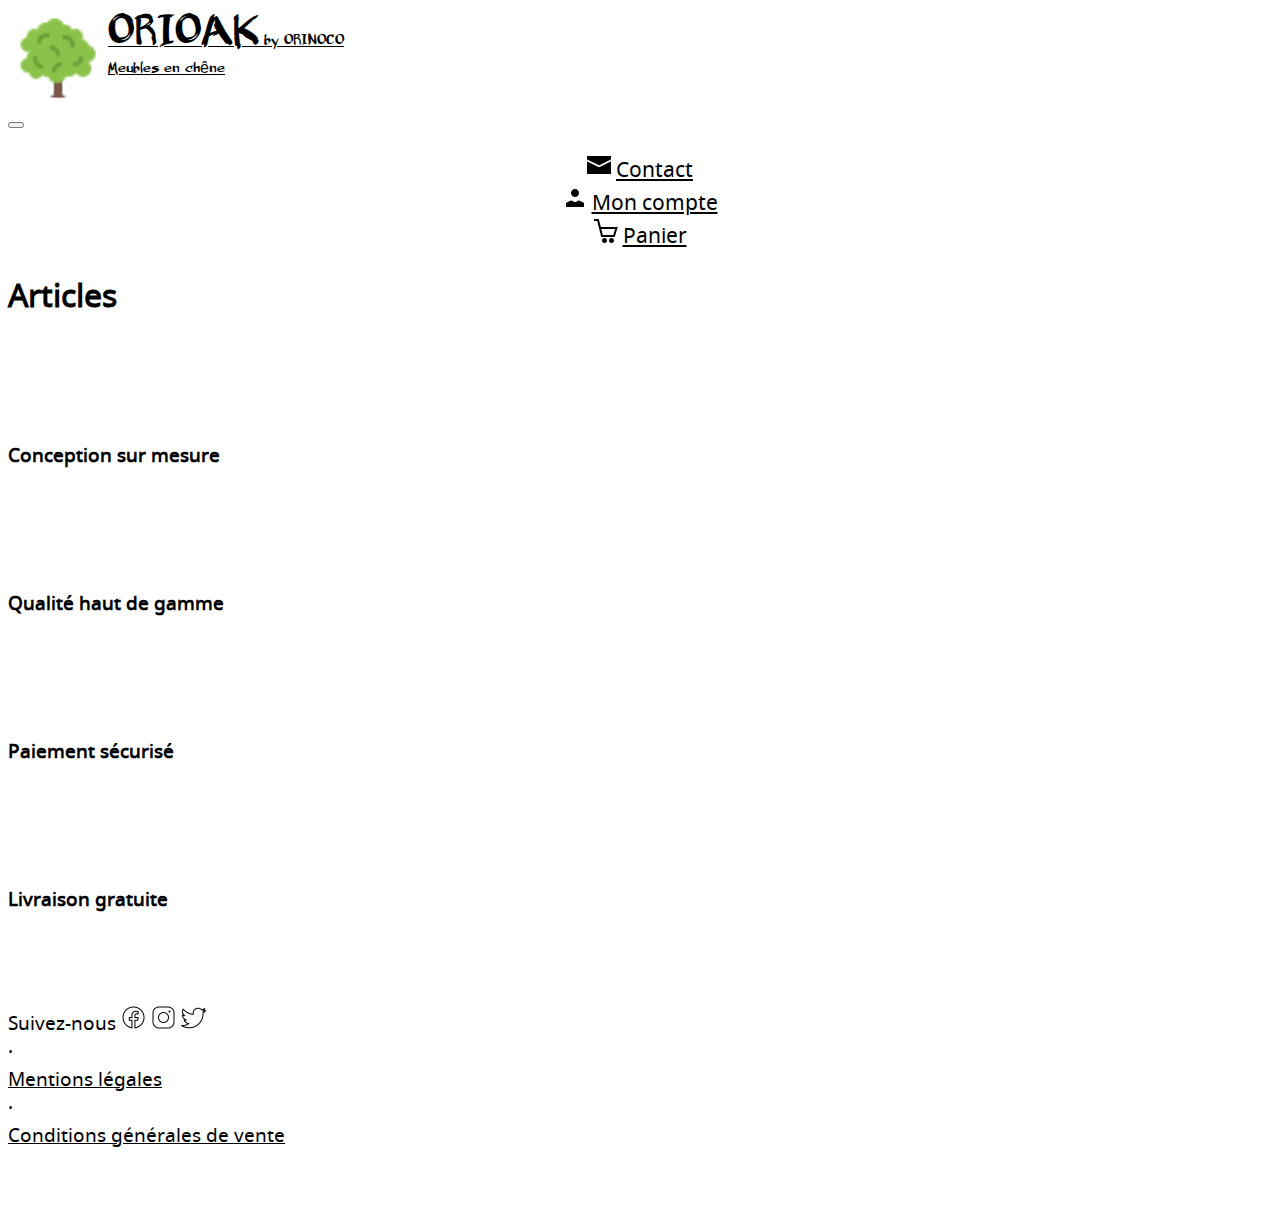
<file: index.html>
<!DOCTYPE html>
<html lang="fr">

<head>
    <meta charset="UTF-8">
    <meta name="viewport" content="width=device-width, initial-scale=1, shrink-to-fit=no">

    <link rel="icon" type="image/png" href="images/favicon.png" />

    <link rel="stylesheet" href="https://stackpath.bootstrapcdn.com/bootstrap/4.5.0/css/bootstrap.min.css"
        integrity="sha384-9aIt2nRpC12Uk9gS9baDl411NQApFmC26EwAOH8WgZl5MYYxFfc+NcPb1dKGj7Sk" crossorigin="anonymous">
    <link rel="stylesheet" href="css/style.css">

    <title>Orioak - Meubles en chêne</title>
</head>

<body>
    <!--Header-->
    <div class="bg-light">
        <div class="container">
            <div class="row">
                <nav id="navbarSupportedContent" class="col navbar navbar-expand-lg navbar-light">
                    <a class="navbar-brand" href="index.html">
                        <img class="logo" src="images/logo_orioak.png" width="100" height="100" alt="Site Logo">
                        <div><span class="name">ORIOAK</span> by ORINOCO<br>Meubles en chêne</div>
                    </a>
                    <button class="navbar-toggler pull-right" type="button" data-toggle="collapse"
                        data-target="#navbarContent" aria-controls="navbarSupportedContent" aria-expanded="false"
                        aria-label="Toggle navigation">
                        <span class="navbar-toggler-icon"></span>
                    </button>
                    <div id="navbarContent" class="collapse navbar-collapse justify-content-end">
                        <ul class="navbar-nav">
                            <li class="nav-item">
                                <img src="images/email.png" alt="Contact">
                                <a class="nav-link" href="mailto:emilie.bojkovic@outlook.com">Contact</a>
                            </li>
                            <li class="nav-item">
                                <img src="images/mon_compte.png" alt="Mon compte">
                                <a class="nav-link" href="">Mon compte</a>
                            </li>
                            <li class="nav-item">
                                <img src="images/panier.png" alt="Panier">
                                <a class="nav-link" href="pages/panier.html">Panier</a>
                            </li>
                        </ul>
                    </div>
                </nav>
            </div>
        </div>
    </div>
    <!--Header end-->

    <!--Presentation page-->
    <div class="bg-secondary">
        <div class="container d-flex title-page">
            <div class="row text-light align-self-center">
                <div class="col-12">
                    <h1>Articles</h1>
                </div>
            </div>
        </div>
    </div>
    <!--Presentation page end-->

    <!--Cards-->
    <div class="container">
        <div class="row product-list">
            
        </div>
    </div>

    <!--Customer information-->
    <div class="bg-secondary">
        <div class="container">
            <div class="row text-center text-light">
                <div class="col-6 col-md-6 col-lg-3 information">
                    <img src="images/conception.png" width="30" height="30" alt="Conception Logo">
                    <h4>Conception sur mesure</h4>
                </div>
                <div class="col-6 col-md-6 col-lg-3 information">
                    <img src="images/quality.png" width="30" height="30" alt="Quality Logo">
                    <h4>Qualité haut de gamme</h4>
                </div>
                <div class="col-6 col-md-6 col-lg-3 information ">
                    <img src="images/payment.png" width="30" height="30" alt="Payment Logo">
                    <h4>Paiement sécurisé</h4>
                </div>
                <div class="col-6 col-md-6 col-lg-3 information">
                    <img src="images/delivery.png" width="30" height="30" alt="Delivery Logo">
                    <h4>Livraison gratuite</h4>
                </div>
            </div>
        </div>
    </div>
    <!--Customer information end-->

    <!--Footer-->
    <div class="bg-light footer">
        <div class="container">
            <div class="row">
                <div class="col">
                    <ul class="text-center">
                        <li class="list-inline-item footer-item">Suivez-nous
                            <a href="https://www.facebook.com/" target="_blank"><img src="images/facebook.png"
                                    width="25" height="25" alt="Facebook link"></a>
                            <a href="https://www.instagram.com/" target="_blank"><img src="images/instagram.png"
                                    width="25" height="25" alt="Instagram link"></a>
                            <a href="https://twitter.com/" target="_blank"><img src="images/twitter.png" width="25"
                                    height="25" alt="Twitter link"></a>
                        </li>
                        <li class="d-none d-sm-inline list-inline-item">&middot;</li>
                        <li class="list-inline-item footer-item"><a
                                href="https://www.service-public.fr/professionnels-entreprises/vosdroits/F31228"
                                target="_blank">Mentions légales</a></li>
                        <li class="d-none d-md-inline list-inline-item ">&middot;</li>
                        <li class="list-inline-item footer-item"><a
                                href="https://www.economie.gouv.fr/dgccrf/Publications/Vie-pratique/Fiches-pratiques/Conditions-generales-de-vente"
                                target="_blank">Conditions générales de vente</a></li>
                    </ul>
                </div>
            </div>
        </div>
    </div>
    <!--Footer end-->

    <script src="js/main.js"></script>
    <script src="js/index.js"></script>
    
    <script src="https://code.jquery.com/jquery-3.4.1.slim.min.js"
        integrity="sha384-J6qa4849blE2+poT4WnyKhv5vZF5SrPo0iEjwBvKU7imGFAV0wwj1yYfoRSJoZ+n"
        crossorigin="anonymous"></script>
    <script src="https://cdn.jsdelivr.net/npm/popper.js@1.16.0/dist/umd/popper.min.js"
        integrity="sha384-Q6E9RHvbIyZFJoft+2mJbHaEWldlvI9IOYy5n3zV9zzTtmI3UksdQRVvoxMfooAo"
        crossorigin="anonymous"></script>
    <script src="https://stackpath.bootstrapcdn.com/bootstrap/4.5.0/js/bootstrap.min.js"
        integrity="sha384-OgVRvuATP1z7JjHLkuOU7Xw704+h835Lr+6QL9UvYjZE3Ipu6Tp75j7Bh/kR0JKI"
        crossorigin="anonymous"></script>
</body>

</html>
</file>
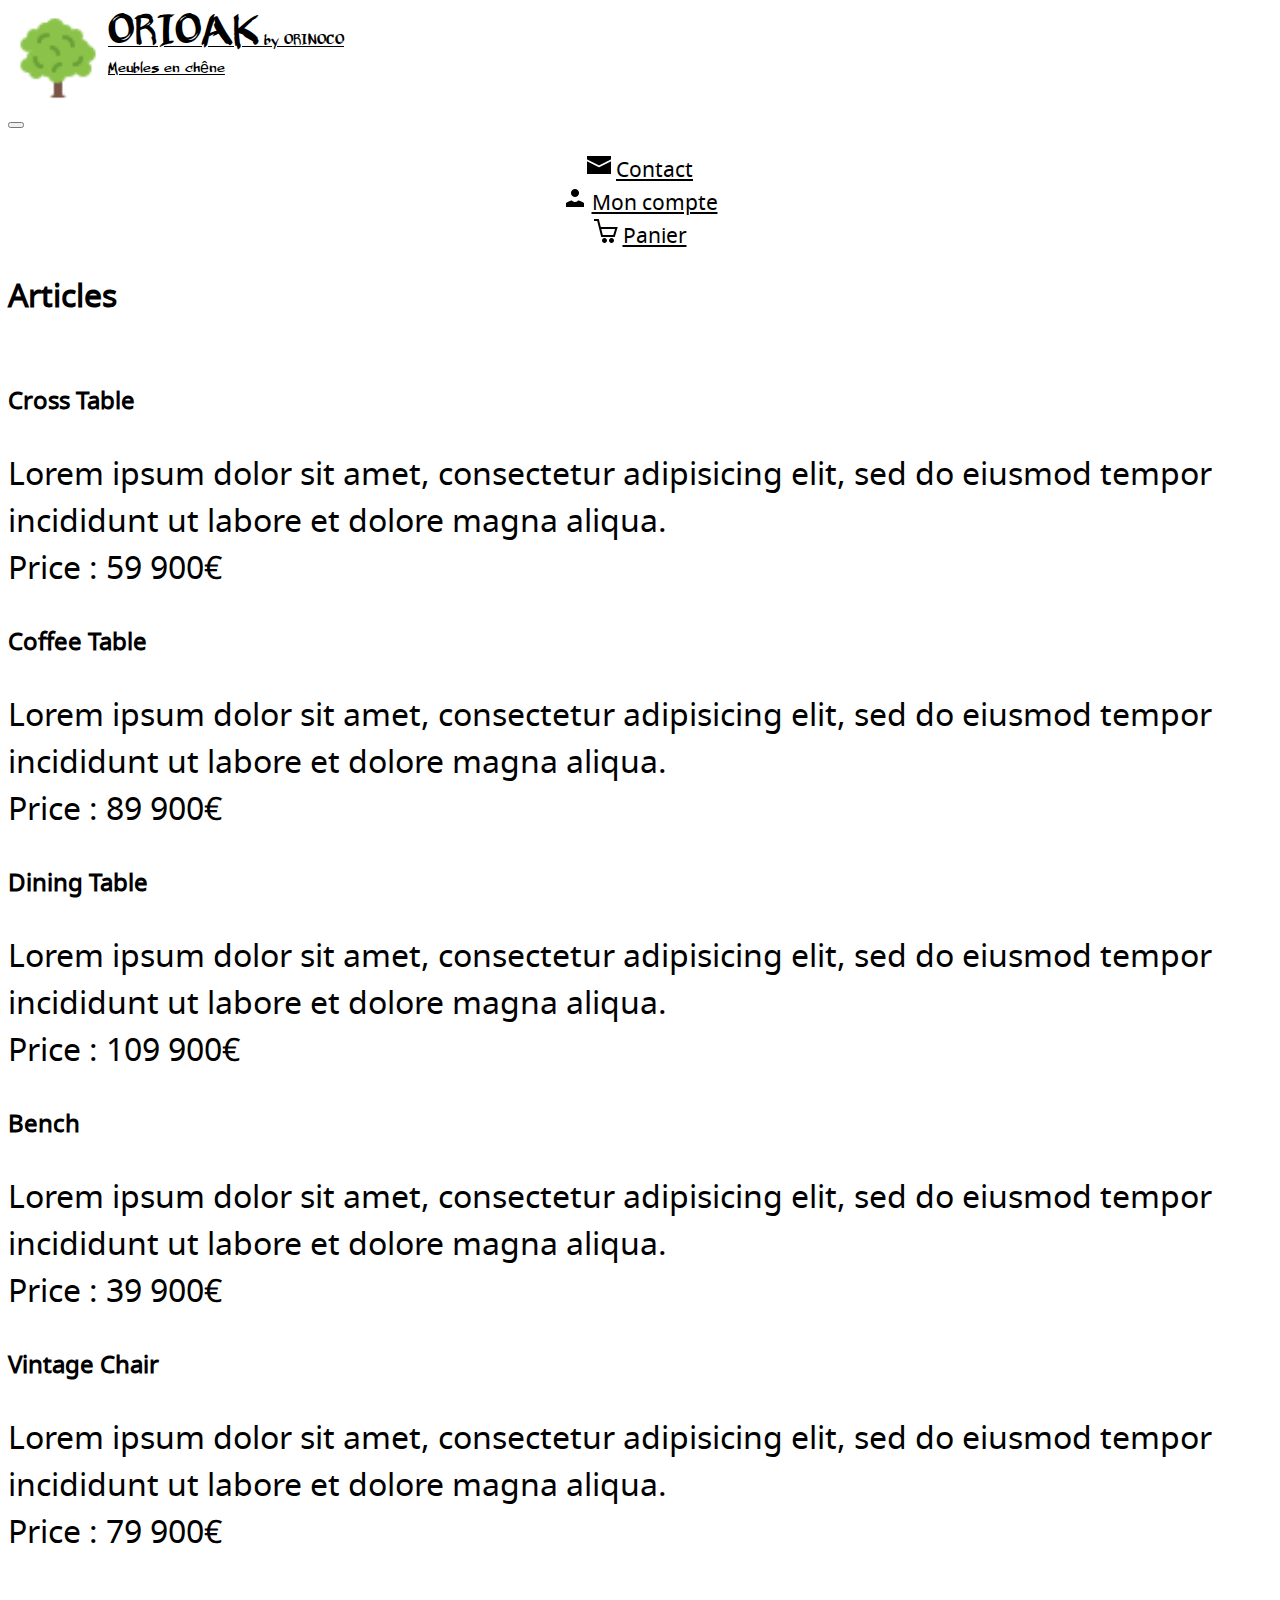
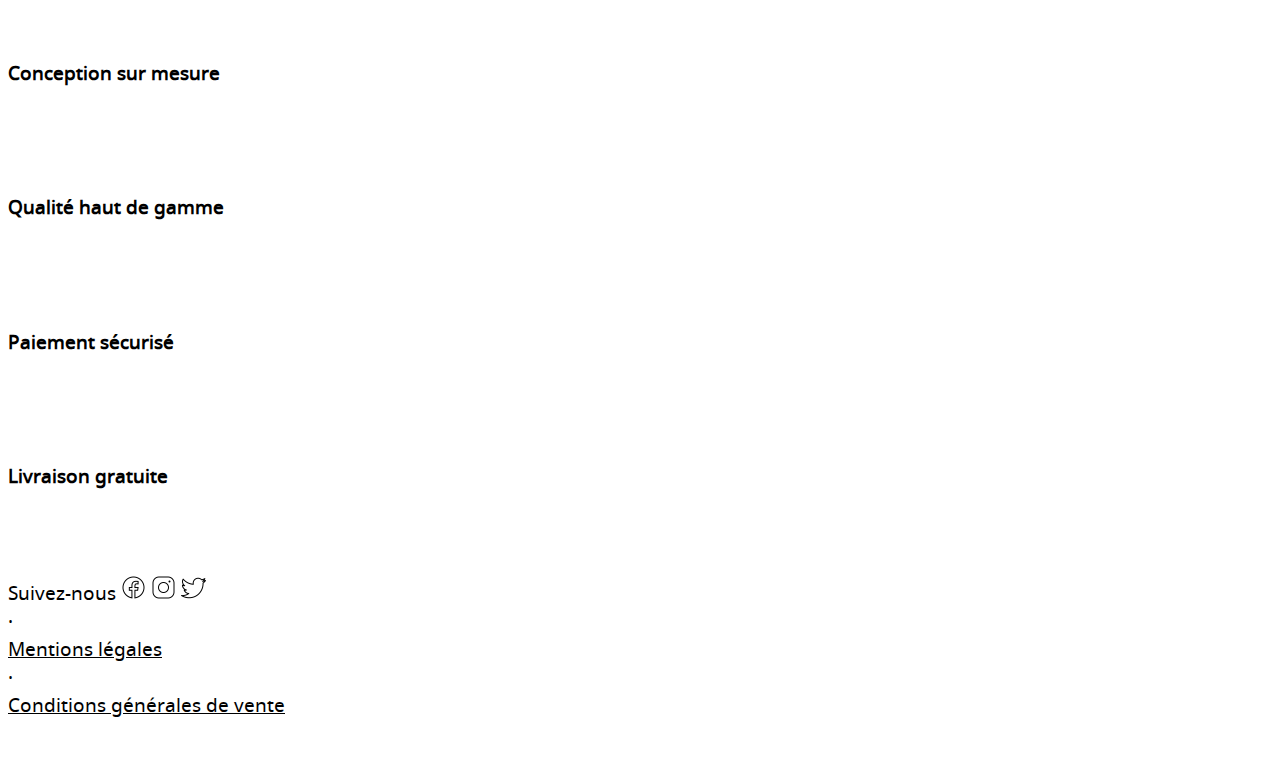
<file: html/index.html>
<!DOCTYPE html>
<html lang="fr">

<head>
    <meta charset="UTF-8">
    <meta name="viewport" content="width=device-width, initial-scale=1, shrink-to-fit=no">

    <link rel="stylesheet" href="https://stackpath.bootstrapcdn.com/bootstrap/4.5.0/css/bootstrap.min.css"
        integrity="sha384-9aIt2nRpC12Uk9gS9baDl411NQApFmC26EwAOH8WgZl5MYYxFfc+NcPb1dKGj7Sk" crossorigin="anonymous">
    <link rel="stylesheet" href="../css/style.css">

    <title>Orioak - Meubles en chêne</title>
</head>

<body>
    <!--Header-->
    <div class="bg-light">
        <div class="container">
            <div class="row">
                <nav class="col navbar navbar-expand-lg navbar-light">
                    <a class="navbar-brand" href="../html/index.html">
                        <img class="logo" src="../images/logo_orioak.png" width="100" height="100" alt="Site Logo">
                        <div><span class="name">ORIOAK</span> by ORINOCO<br>Meubles en chêne</div>
                    </a>
                    <button class="navbar-toggler pull-right" type="button" data-toggle="collapse" data-target="#navbarContent"
                        aria-controls="navbarSupportedContent" aria-expanded="false" aria-label="Toggle navigation">
                        <span class="navbar-toggler-icon"></span>
                    </button>
                    <div id="navbarContent" class="collapse navbar-collapse justify-content-end">
                        <ul class="navbar-nav">
                            <li class="nav-item">
                                <img src="../images/email.png" alt="Contact">
                                <a class="nav-link" href="">Contact</a>
                            </li>
                            <li class="nav-item">
                                <img src="../images/mon_compte.png" alt="Mon compte">
                                <a class="nav-link" href="">Mon compte</a>
                            </li>
                            <li class="nav-item">
                                <img src="../images/panier.png" alt="Panier">
                                <a class="nav-link" href="../html/panier.html">Panier</a>
                            </li>
                        </ul>
                    </div>
                </nav>
            </div>
        </div>
    </div>
    <!--Header end-->

    <div class="bg-secondary">
        <div class="container d-flex title-page">
            <div class="row text-light align-self-center">
                <div class="col-12">
                    <h1>Articles</h1>
                </div>
            </div>
        </div>
    </div>

    <!--Cards-->
    <div class="container">
        <div class="row"> 
            <div class="offset-lg-2 col-md-6 col-lg-4 margin top">
                <div class="card">
                    <a href="../html/produit.html"><div class="picture1"></div></a>
                    <div class="card-body text-center">
                        <h2 class="card-title">Cross Table</h2>
                        <p class="card-text">Lorem ipsum dolor sit amet, consectetur adipisicing elit, sed do eiusmod
                            tempor incididunt ut labore et dolore magna aliqua.<br><span class="font-weight-bold">Price
                                : 59 900€</span></p>
                    </div>
                </div>
            </div>
            <div class="col-md-6 col-lg-4 margin top">
                <div class="card">
                    <div class="picture2"></div>
                    <div class="card-body text-center">
                        <h2 class="card-title">Coffee Table</h2>
                        <p class="card-text">Lorem ipsum dolor sit amet, consectetur adipisicing elit, sed do eiusmod
                            tempor incididunt ut labore et dolore magna aliqua.<br><span class="font-weight-bold">Price
                                : 89 900€</span></p>
                    </div>
                </div>
            </div>          
        </div>
        
        <div class="row">
            <div class="offset-md-3 offset-lg-0 col-lg-4 col-md-6 margin">
                <div class="card">
                    <div class="picture3"></div>
                    <div class="card-body text-center">
                        <h2 class="card-title">Dining Table</h2>
                        <p class="card-text">Lorem ipsum dolor sit amet, consectetur adipisicing elit, sed do eiusmod
                            tempor incididunt ut labore et dolore magna aliqua.<br><span class="font-weight-bold">Price
                                : 109 900€</span></p>
                    </div>
                </div>
            </div>
            <div class="col-md-6 col-lg-4 margin">
                <div class="card">
                    <div class="picture4"></div>
                    <div class="card-body text-center">
                        <h2 class="card-title">Bench</h2>
                        <p class="card-text">Lorem ipsum dolor sit amet, consectetur adipisicing elit, sed do eiusmod
                            tempor incididunt ut labore et dolore magna aliqua.<br><span class="font-weight-bold">Price
                                : 39 900€</span></p>
                    </div>
                </div>
            </div>
            <div class="col-md-6 col-lg-4 margin">
                <div class="card">
                    <div class="picture5"></div>
                    <div class="card-body text-center">
                        <h2 class="card-title">Vintage Chair</h2>
                        <p class="card-text">Lorem ipsum dolor sit amet, consectetur adipisicing elit, sed do eiusmod
                            tempor incididunt ut labore et dolore magna aliqua.<br><span class="font-weight-bold">Price
                                : 79 900€</span></p>
                    </div>
                </div>
            </div>
        </div>
    </div>
    <!--Cards end-->

    <!--Customer information-->
    <div class="bg-secondary">
        <div class="container">
            <div class="row text-center text-light">
                <div class="col-6 col-md-6 col-lg-3 information">
                    <img src="../images/conception.png" width="30" height="30" alt="Conception Logo">
                    <h3>Conception sur mesure</h3>
                </div>
                <div class="col-6 col-md-6 col-lg-3 information">
                    <img src="../images/quality.png" width="30" height="30" alt="Quality Logo">
                    <h3>Qualité haut de gamme</h3>
                </div>
                <div class="col-6 col-md-6 col-lg-3 information ">
                    <img src="../images/payment.png" width="30" height="30" alt="Payment Logo">
                    <h3>Paiement sécurisé</h3>
                </div>
                <div class="col-6 col-md-6 col-lg-3 information">
                    <img src="../images/delivery.png" width="30" height="30" alt="Delivery Logo">
                    <h3>Livraison gratuite</h3>
                </div>
            </div>
        </div>
    </div>
    <!--Customer information end-->

    <!--Footer-->
    <div class="bg-light footer">
        <div class="container">
            <div class="row">
                <div class="col">
                    <ul class="text-center">
                        <li class="list-inline-item footer-item">Suivez-nous
                            <a href="https://www.facebook.com/" target="_blank"><img src="../images/facebook.png" width="25" height="25" 
                                    alt="Facebook link"></a>
                            <a href="https://www.instagram.com/" target="_blank"><img src="../images/instagram.png" width="25" height="25" 
                                    alt="Instagram link"></a>
                            <a href="https://twitter.com/" target="_blank"><img src="../images/twitter.png" width="25" height="25" 
                                    alt="Twitter link"></a>
                        </li>
                        <li class="d-none d-sm-inline list-inline-item">&middot;</li>
                        <li class="list-inline-item footer-item"><a
                                href="https://www.service-public.fr/professionnels-entreprises/vosdroits/F31228"
                                target="_blank">Mentions légales</a></li>
                        <li class="d-none d-md-inline list-inline-item ">&middot;</li>
                        <li class="list-inline-item footer-item"><a
                                href="https://www.economie.gouv.fr/dgccrf/Publications/Vie-pratique/Fiches-pratiques/Conditions-generales-de-vente"
                                target="_blank">Conditions générales de vente</a></li>
                    </ul>
                </div>
            </div>
        </div>
    </div>
    <!--Footer end-->

    <script src="../js/main.js"></script>
    <script src="https://code.jquery.com/jquery-3.4.1.slim.min.js"
        integrity="sha384-J6qa4849blE2+poT4WnyKhv5vZF5SrPo0iEjwBvKU7imGFAV0wwj1yYfoRSJoZ+n"
        crossorigin="anonymous"></script>
    <script src="https://cdn.jsdelivr.net/npm/popper.js@1.16.0/dist/umd/popper.min.js"
        integrity="sha384-Q6E9RHvbIyZFJoft+2mJbHaEWldlvI9IOYy5n3zV9zzTtmI3UksdQRVvoxMfooAo"
        crossorigin="anonymous"></script>
    <script src="https://stackpath.bootstrapcdn.com/bootstrap/4.5.0/js/bootstrap.min.js"
        integrity="sha384-OgVRvuATP1z7JjHLkuOU7Xw704+h835Lr+6QL9UvYjZE3Ipu6Tp75j7Bh/kR0JKI"
        crossorigin="anonymous"></script>
</body>

</html>
</file>
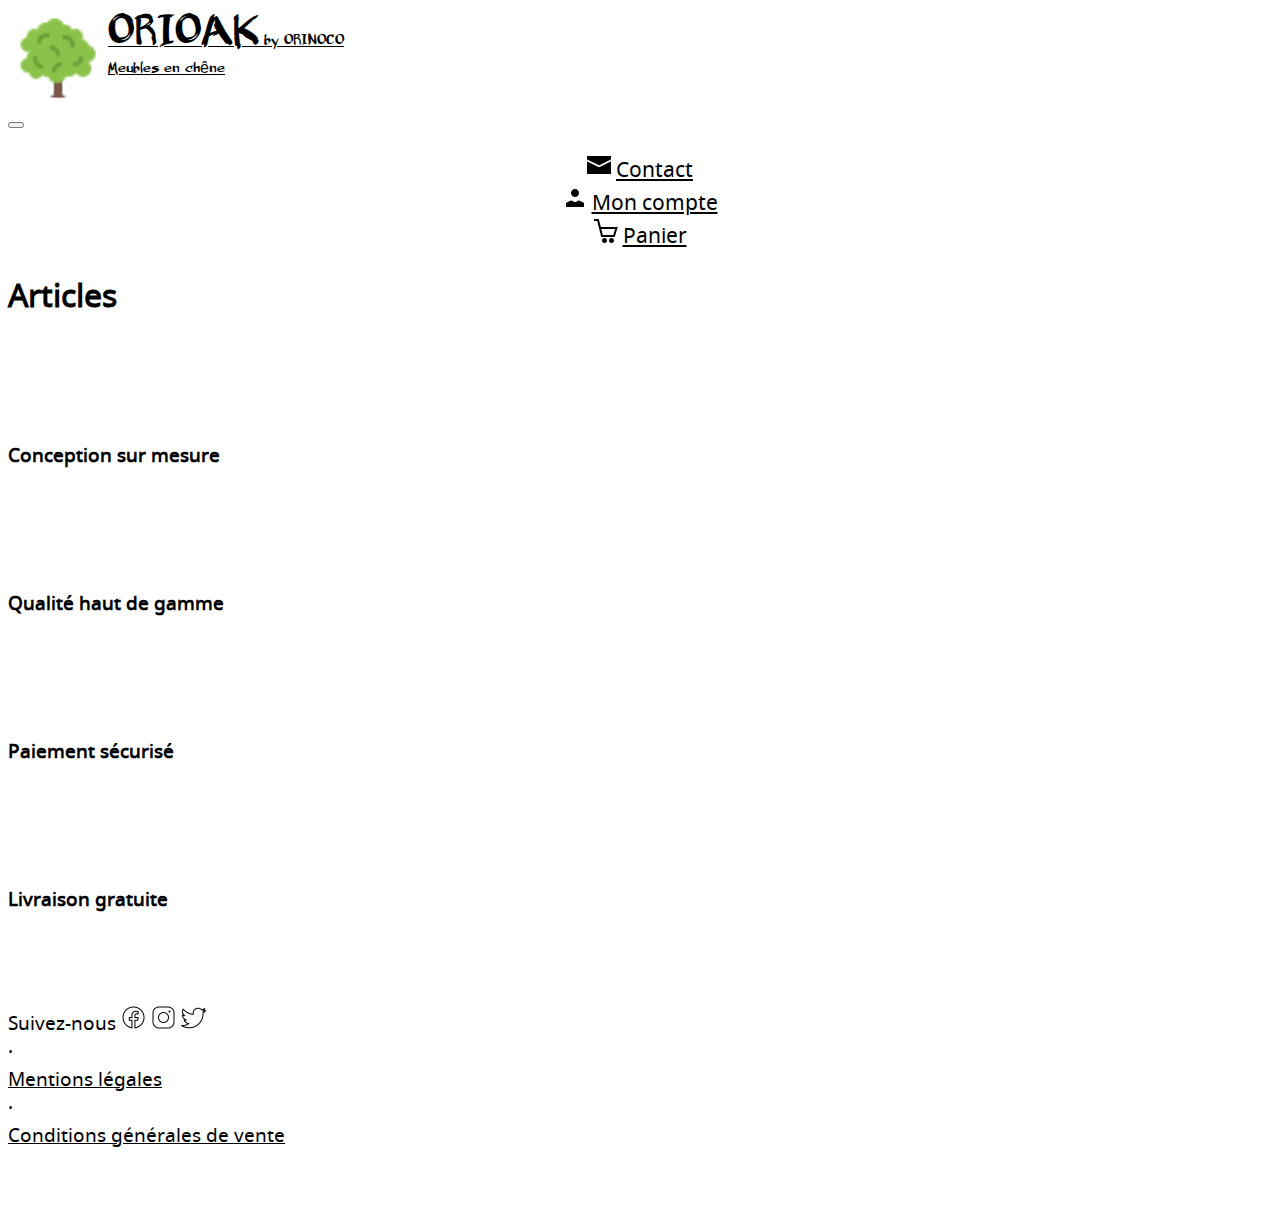
<file: pages/confirmation.html>
<!DOCTYPE html>
<html lang="fr">

<head>
    <meta charset="UTF-8">
    <meta name="viewport" content="width=device-width, initial-scale=1, shrink-to-fit=no">

    <link rel="icon" type="image/png" href="../images/favicon.png" />

    <link rel="stylesheet" href="https://stackpath.bootstrapcdn.com/bootstrap/4.5.0/css/bootstrap.min.css"
        integrity="sha384-9aIt2nRpC12Uk9gS9baDl411NQApFmC26EwAOH8WgZl5MYYxFfc+NcPb1dKGj7Sk" crossorigin="anonymous">
    <link rel="stylesheet" href="../css/style.css">

    <title>Orioak - Confirmation de commande</title>
</head>

<body>
    <!--Header-->
    <div class="bg-light">
        <div class="container">
            <div class="row">
                <nav id="navbarSupportedContent" class="col navbar navbar-expand-lg navbar-light">
                    <a class="navbar-brand" href="../index.html">
                        <img class="logo" src="../images/logo_orioak.png" width="100" height="100" alt="Site Logo">
                        <div><span class="name">ORIOAK</span> by ORINOCO<br>Meubles en chêne</div>
                    </a>
                    <button class="navbar-toggler pull-right" type="button" data-toggle="collapse"
                        data-target="#navbarContent" aria-controls="navbarSupportedContent" aria-expanded="false"
                        aria-label="Toggle navigation">
                        <span class="navbar-toggler-icon"></span>
                    </button>
                    <div id="navbarContent" class="collapse navbar-collapse justify-content-end">
                        <ul class="navbar-nav">
                            <li class="nav-item">
                                <img src="../images/email.png" alt="Contact">
                                <a class="nav-link" href="mailto:emilie.bojkovic@outlook.com">Contact</a>
                            </li>
                            <li class="nav-item">
                                <img src="../images/mon_compte.png" alt="Mon compte">
                                <a class="nav-link" href="">Mon compte</a>
                            </li>
                            <li class="nav-item active">
                                <img src="../images/panier.png" alt="Panier">
                                <a class="nav-link" href="panier.html">Panier</a>
                            </li>
                        </ul>
                    </div>
                </nav>
            </div>
        </div>
    </div>
    <!--Header end-->

    <!--Presentation page-->
    <div class="bg-secondary">
        <div class="container d-flex title-page">
            <div class="row text-light align-self-center">
                <div class="col-12">
                    <h1>Validation</h1>
                </div>
            </div>
        </div>
    </div>
    <!--Presentation page end-->

    <!--Confirmation board-->
    <div class="container">
        <div class="row order-info mt-4 mb-4">
            <img class="mr-4" src="../images/double_checked.png" width="50" height="50" alt="">
            <div class="order-text">Votre commande n° <span id="validation-number"></span> est confirmée.</div>
        </div>
        <div class="row order-info mt-4 mb-4">
            <div class="text-center">
                <p class="order-confirmation">Nous vous remercions pour votre achat, la livraison sera effectuée dans les meilleurs délais.</p>
            </div>
        </div>

        <div class="row mt-3 mb-3 mobile-display">
            <div class="offset-lg-1 col-lg-4 col-md-4 col-sm-12 col-12">
                <h2 class="recap-text">Récapitulatif</h2>
            </div>
            <div class="col-lg-2 col-md-4 col-sm-4 col-4 title-col">
                <p>Produit</p>
            </div>
            <div class="col-lg-2 col-md-2 col-sm-4 col-4 title-col">
                <p>Quantité</p>
            </div>
            <div class="col-lg-2 col-md-2 col-sm-4 col-4 title-col">
                <p>Montant</p>
            </div>
        </div>
        <div id="confirmation-recap"></div>
        <template id="recap">
            <div class="row mb-3 mobile-display">
                <div class="offset-lg-5 col-lg-2 offset-md-4 col-md-4 col-sm-4 col-4 product-col">
                    <p class="product-name confirmation-name"></p>
                </div>
                <div class="col-lg-2 col-md-2 col-sm-4 col-4 product-col">
                    <p class="product-name confirmation-quantity"></p>
                </div>
                <div class="col-lg-2 col-md-2 col-sm-4 col-4 product-col">
                    <p class="confirmation-total"></p>
                </div>
            </div>
        </template>
        
        <div class="row">
            <div class="offset-lg-6 col-lg-3 offset-md-6 col-md-3 col-sm-6 col-6 confirmation-total">
                <p>Total TTC payé</p>
            </div>
            <div class="col-lg-3 col-md-2 col-sm-6 col-6 confirmation-total">
                <p id="confirmation-final-total"></p>
            </div>
        </div>
    </div>

    <!--Customer information-->
    <div class="bg-secondary">
        <div class="container">
            <div class="row text-center text-light">
                <div class="col-6 col-md-6 col-lg-3 information">
                    <img src="../images/conception.png" width="30" height="30" alt="Conception Logo">
                    <h4>Conception sur mesure</h4>
                </div>
                <div class="col-6 col-md-6 col-lg-3 information">
                    <img src="../images/quality.png" width="30" height="30" alt="Quality Logo">
                    <h4>Qualité haut de gamme</h4>
                </div>
                <div class="col-6 col-md-6 col-lg-3 information ">
                    <img src="../images/payment.png" width="30" height="30" alt="Payment Logo">
                    <h4>Paiement sécurisé</h4>
                </div>
                <div class="col-6 col-md-6 col-lg-3 information">
                    <img src="../images/delivery.png" width="30" height="30" alt="Delivery Logo">
                    <h4>Livraison gratuite</h4>
                </div>
            </div>
        </div>
    </div>
    <!--Customer information end-->

    <!--Footer-->
    <div class="bg-light footer">
        <div class="container">
            <div class="row">
                <div class="col">
                    <ul class="text-center">
                        <li class="list-inline-item footer-item">Suivez-nous
                            <a href="https://www.facebook.com/" target="_blank"><img src="../images/facebook.png"
                                    width="25" height="25" alt="Facebook link"></a>
                            <a href="https://www.instagram.com/" target="_blank"><img src="../images/instagram.png"
                                    width="25" height="25" alt="Instagram link"></a>
                            <a href="https://twitter.com/" target="_blank"><img src="../images/twitter.png" width="25"
                                    height="25" alt="Twitter link"></a>
                        </li>
                        <li class="d-none d-sm-inline list-inline-item">&middot;</li>
                        <li class="list-inline-item footer-item"><a
                                href="https://www.service-public.fr/professionnels-entreprises/vosdroits/F31228"
                                target="_blank">Mentions légales</a></li>
                        <li class="d-none d-md-inline list-inline-item ">&middot;</li>
                        <li class="list-inline-item footer-item"><a
                                href="https://www.economie.gouv.fr/dgccrf/Publications/Vie-pratique/Fiches-pratiques/Conditions-generales-de-vente"
                                target="_blank">Conditions générales de vente</a></li>
                    </ul>
                </div>
            </div>
        </div>
    </div>
    <!--Footer end-->

    <script src="../js/confirmation.js"></script>
    <script src="https://code.jquery.com/jquery-3.4.1.slim.min.js"
        integrity="sha384-J6qa4849blE2+poT4WnyKhv5vZF5SrPo0iEjwBvKU7imGFAV0wwj1yYfoRSJoZ+n"
        crossorigin="anonymous"></script>
    <script src="https://cdn.jsdelivr.net/npm/popper.js@1.16.0/dist/umd/popper.min.js"
        integrity="sha384-Q6E9RHvbIyZFJoft+2mJbHaEWldlvI9IOYy5n3zV9zzTtmI3UksdQRVvoxMfooAo"
        crossorigin="anonymous"></script>
    <script src="https://stackpath.bootstrapcdn.com/bootstrap/4.5.0/js/bootstrap.min.js"
        integrity="sha384-OgVRvuATP1z7JjHLkuOU7Xw704+h835Lr+6QL9UvYjZE3Ipu6Tp75j7Bh/kR0JKI"
        crossorigin="anonymous"></script>
</body>

</html>
</file>
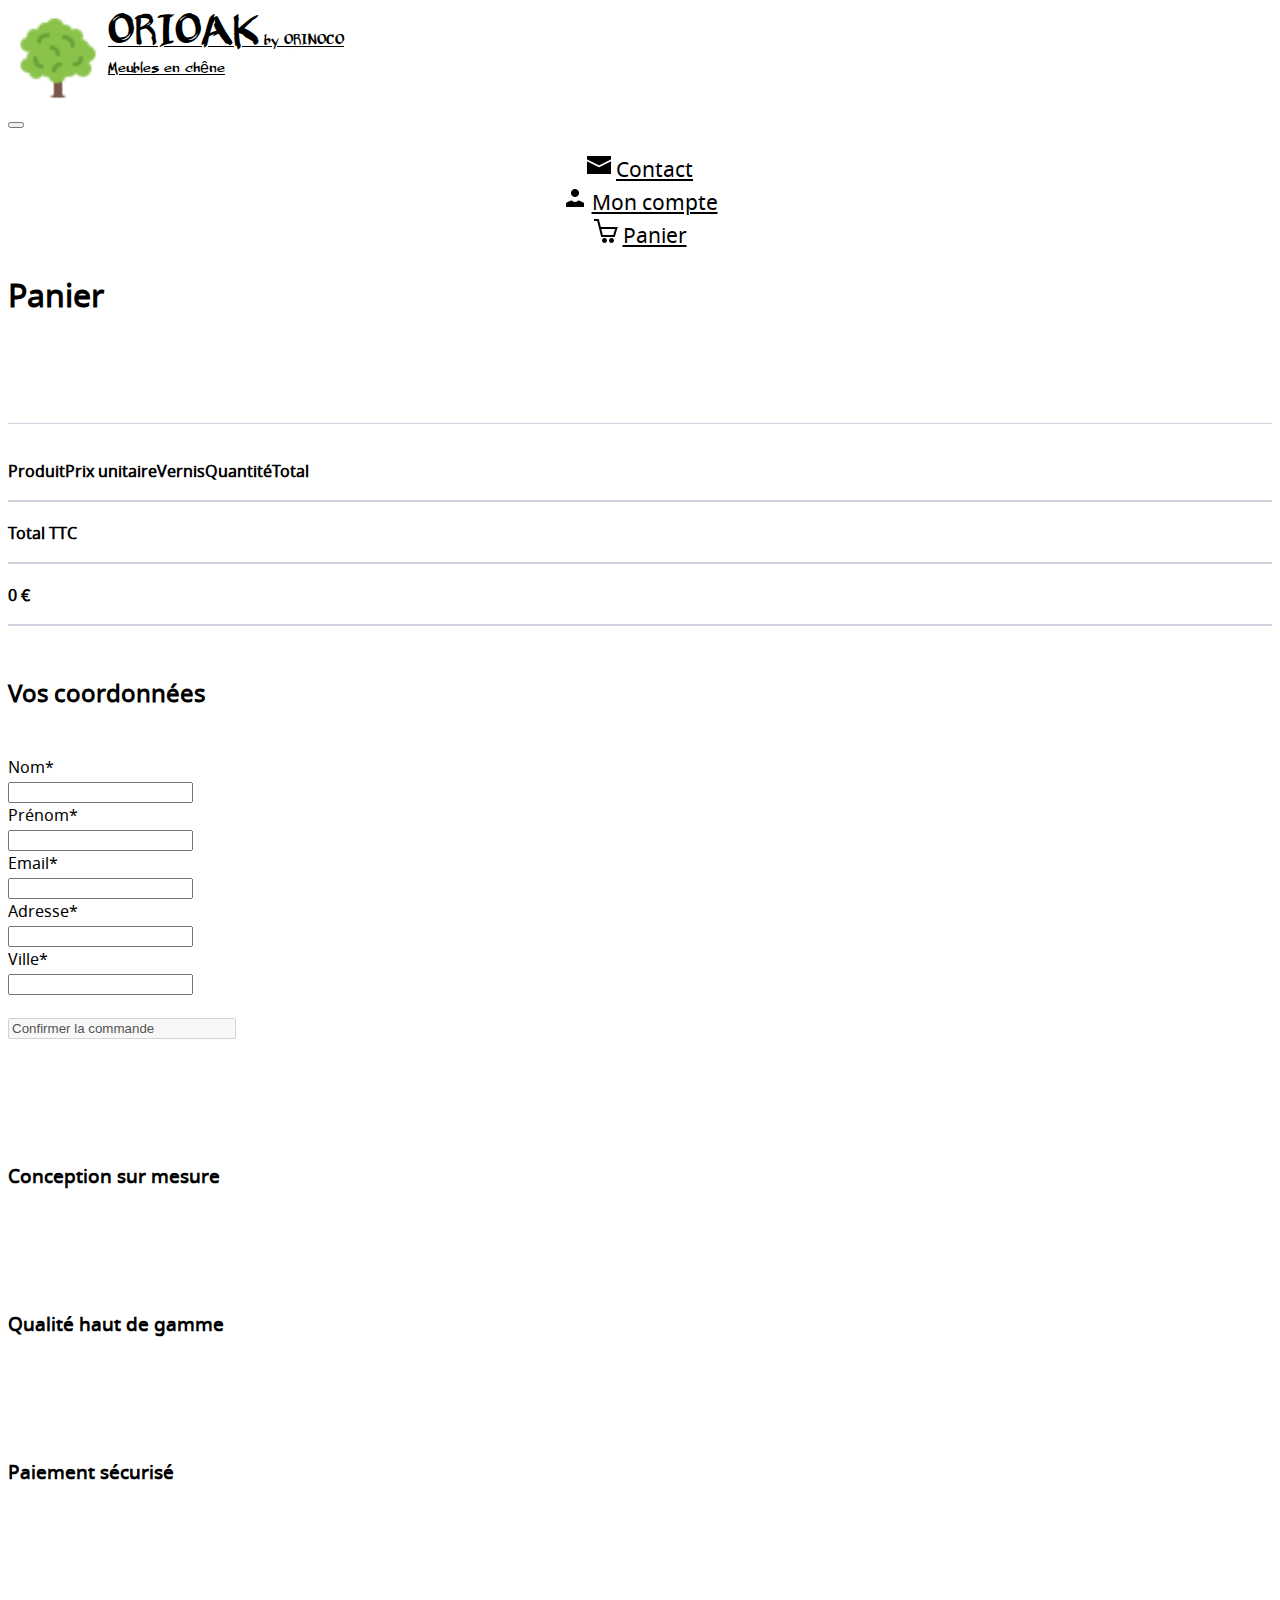
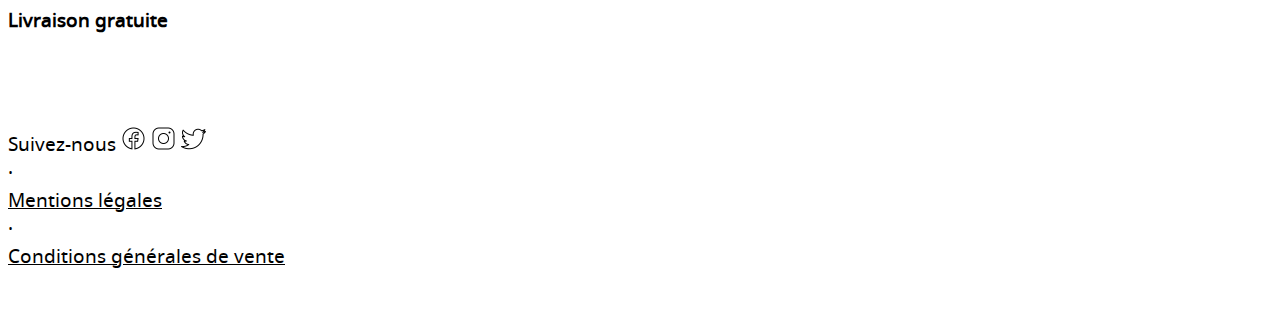
<file: pages/panier.html>
<!DOCTYPE html>
<html lang="fr">

<head>
    <meta charset="UTF-8">
    <meta name="viewport" content="width=device-width, initial-scale=1, shrink-to-fit=no">

    <link rel="icon" type="image/png" href="../images/favicon.png" />

    <link rel="stylesheet" href="https://stackpath.bootstrapcdn.com/bootstrap/4.5.0/css/bootstrap.min.css"
        integrity="sha384-9aIt2nRpC12Uk9gS9baDl411NQApFmC26EwAOH8WgZl5MYYxFfc+NcPb1dKGj7Sk" crossorigin="anonymous">
    <link rel="stylesheet" href="../css/style.css">

    <title>Orioak - Panier</title>
</head>

<body>
    <!--Header-->
    <div class="bg-light">
        <div class="container">
            <div class="row">
                <nav id="navbarSupportedContent" class="col navbar navbar-expand-lg navbar-light">
                    <a class="navbar-brand" href="../index.html">
                        <img class="logo" src="../images/logo_orioak.png" width="100" height="100" alt="Site Logo">
                        <div><span class="name">ORIOAK</span> by ORINOCO<br>Meubles en chêne</div>
                    </a>
                    <button class="navbar-toggler pull-right" type="button" data-toggle="collapse"
                        data-target="#navbarContent" aria-controls="navbarSupportedContent" aria-expanded="false"
                        aria-label="Toggle navigation">
                        <span class="navbar-toggler-icon"></span>
                    </button>
                    <div id="navbarContent" class="collapse navbar-collapse justify-content-end">
                        <ul class="navbar-nav">
                            <li class="nav-item">
                                <img src="../images/email.png" alt="Contact">
                                <a class="nav-link" href="mailto:emilie.bojkovic@outlook.com">Contact</a>
                            </li>
                            <li class="nav-item">
                                <img src="../images/mon_compte.png" alt="Mon compte">
                                <a class="nav-link" href="">Mon compte</a>
                            </li>
                            <li class="nav-item active">
                                <img src="../images/panier.png" alt="Panier">
                                <a class="nav-link" href="">Panier</a>
                            </li>
                        </ul>
                    </div>
                </nav>
            </div>
        </div>
    </div>
    <!--Header end-->

    <!--Presentation page-->
    <div class="bg-secondary">
        <div class="container d-flex title-page">
            <div class="row text-light align-self-center">
                <div class="col-12">
                    <h1>Panier</h1>
                </div>
            </div>
        </div>
    </div>
    <!--Presentation page end-->

    <!--Product description board-->
    <div class="container">
        <div class="row title-row">
            <div class="offset-lg-2 col-lg-2 offset-md-2 col-md-2">
                <p>Produit</p>
            </div>
            <div class="col-lg-2 col-md-2 padding">
                <p>Prix unitaire</p>
            </div>
            <div class="col-lg-2 col-md-2">
                <p>Vernis</p>
            </div>
            <div class="col-lg-2 col-md-2">
                <p>Quantité</p>
            </div>
            <div class="col-lg-1 col-md-1">
                <p>Total</p>
            </div>
        </div>

        <div id="line"></div>
        <template id="cart">
            <div class="row product get-id">
                <div class="col-lg-2 col-md-2">
                    <img class="picture-cart image-col" width="80" height="80" alt="">
                </div>
                <div class="col-lg-2 col-md-2 product-row">
                    <p class="product-name paragraph-product"></p>
                </div>
                <div class="col-lg-2 col-md-2 product-row">
                    <p class="product-price paragraph-product"></p>
                </div>
                <div class="col-lg-2 col-md-2 product-row">
                    <p class="product-varnish paragraph-product"></p>
                </div>
                <div class="col-lg-2 col-md-2 product-row">
                    <input class="product-quantity quantity input-size" name="quantity" type="number" value="1" min="1" max="50">
                </div>
                <div class="col-lg-1 col-md-1 product-row padding">
                    <p class="total-product paragraph-product totals"></p>
                </div>
                <div class="col-lg-1 col-md-1 product-row delete">
                    <input class="delete-element" type="image" title="supprimer" src="../images/deletion_cross.png">
                </div>
            </div>   
        </template>
    </div>
    <!--Product description board end-->

    <!--Total-->
    <div class="container">
        <div class="row total-mobile">
            <div class="offset-lg-8 col-lg-2 offset-md-9 col-md-2 col-6 final-total-row">
                <p>Total TTC</p>
            </div>
            <div class="col-lg-1 col-md-1 col-6 final-total-row padding">
                <p id="final-total">0 €</p>
            </div>
        </div>
    </div>
    <!--Total end-->

    <!--Contact form-->
    <div class="container">
        <h2 class="form-title">Vos coordonnées</h2><br>
        <form onsubmit="return checkForm()" action="">
            <div class="form-group">
                <div class="form-row">
                    <label class="col-md-2" for="name">Nom*</label>
                    <div class="col-md-6">
                        <input type="text" class="form-control" id="last-name" required>
                    </div>
                    <span class="col-md-4 false-message" id="last-name-message"></span>
                </div>
            </div>
            <div class="form-group">
                <div class="form-row">
                    <label class="col-md-2" for="name">Prénom*</label>
                    <div class="col-md-6">
                        <input type="text" class="form-control" id="first-name" required>
                    </div>
                    <span class="col-md-4 false-message" id="first-name-message"></span>
                </div>
            </div>
            <div class="form-group">
                <div class="form-row">
                    <label class="col-md-2" for="email">Email*</label>
                    <div class="col-md-6">
                        <input type="email" class="form-control" id="email" required>
                    </div>
                    <span class="col-md-4 false-message" id="email-message"></span>
                </div>
            </div>
            <div class="form-group">
                <div class="form-row">
                    <label class="col-md-2" for="address">Adresse*</label>
                    <div class="col-md-6">
                        <input type="text" class="form-control" id="address" required>
                    </div>
                    <span class="col-md-4 false-message" id="address-message"></span>
                </div>
            </div>
            <div class="form-group">
                <div class="form-row">
                    <label class="col-md-2" for="city">Ville*</label>
                    <div class="col-md-6">
                        <input type="text" class="form-control" id="city" required>
                    </div>
                    <span class="col-md-4 false-message" id="city-message"></span>
                </div>
            </div>
            <div class="text-center margin top">
                <input id="submit" class="btn btn-secondary" value="Confirmer la commande"><br><br><span class="false-message" id="final-message"></span>
            </div>

        </form>
    </div>
    <!--Contact form end-->

    <!--Customer information-->
    <div class="bg-secondary">
        <div class="container">
            <div class="row text-center text-light">
                <div class="col-6 col-md-6 col-lg-3 information">
                    <img src="../images/conception.png" width="30" height="30" alt="Conception Logo">
                    <h4>Conception sur mesure</h4>
                </div>
                <div class="col-6 col-md-6 col-lg-3 information">
                    <img src="../images/quality.png" width="30" height="30" alt="Quality Logo">
                    <h4>Qualité haut de gamme</h4>
                </div>
                <div class="col-6 col-md-6 col-lg-3 information ">
                    <img src="../images/payment.png" width="30" height="30" alt="Payment Logo">
                    <h4>Paiement sécurisé</h4>
                </div>
                <div class="col-6 col-md-6 col-lg-3 information">
                    <img src="../images/delivery.png" width="30" height="30" alt="Delivery Logo">
                    <h4>Livraison gratuite</h4>
                </div>
            </div>
        </div>
    </div>
    <!--Customer information end-->

    <!--Footer-->
    <div class="bg-light footer">
        <div class="container">
            <div class="row">
                <div class="col">
                    <ul class="text-center">
                        <li class="list-inline-item footer-item">Suivez-nous
                            <a href="https://www.facebook.com/" target="_blank"><img src="../images/facebook.png"
                                    width="25" height="25" alt="Facebook link"></a>
                            <a href="https://www.instagram.com/" target="_blank"><img src="../images/instagram.png"
                                    width="25" height="25" alt="Instagram link"></a>
                            <a href="https://twitter.com/" target="_blank"><img src="../images/twitter.png" width="25"
                                    height="25" alt="Twitter link"></a>
                        </li>
                        <li class="d-none d-sm-inline list-inline-item">&middot;</li>
                        <li class="list-inline-item footer-item"><a
                                href="https://www.service-public.fr/professionnels-entreprises/vosdroits/F31228"
                                target="_blank">Mentions légales</a></li>
                        <li class="d-none d-md-inline list-inline-item ">&middot;</li>
                        <li class="list-inline-item footer-item"><a
                                href="https://www.economie.gouv.fr/dgccrf/Publications/Vie-pratique/Fiches-pratiques/Conditions-generales-de-vente"
                                target="_blank">Conditions générales de vente</a></li>
                    </ul>
                </div>
            </div>
        </div>
    </div>
    <!--Footer end-->
    <script src="../js/main.js"></script>
    <script src="../js/panier.js"></script>

    <script src="https://code.jquery.com/jquery-3.4.1.slim.min.js"
        integrity="sha384-J6qa4849blE2+poT4WnyKhv5vZF5SrPo0iEjwBvKU7imGFAV0wwj1yYfoRSJoZ+n"
        crossorigin="anonymous"></script>
    <script src="https://cdn.jsdelivr.net/npm/popper.js@1.16.0/dist/umd/popper.min.js"
        integrity="sha384-Q6E9RHvbIyZFJoft+2mJbHaEWldlvI9IOYy5n3zV9zzTtmI3UksdQRVvoxMfooAo"
        crossorigin="anonymous"></script>
    <script src="https://stackpath.bootstrapcdn.com/bootstrap/4.5.0/js/bootstrap.min.js"
        integrity="sha384-OgVRvuATP1z7JjHLkuOU7Xw704+h835Lr+6QL9UvYjZE3Ipu6Tp75j7Bh/kR0JKI"
        crossorigin="anonymous"></script>
</body>

</html>
</file>
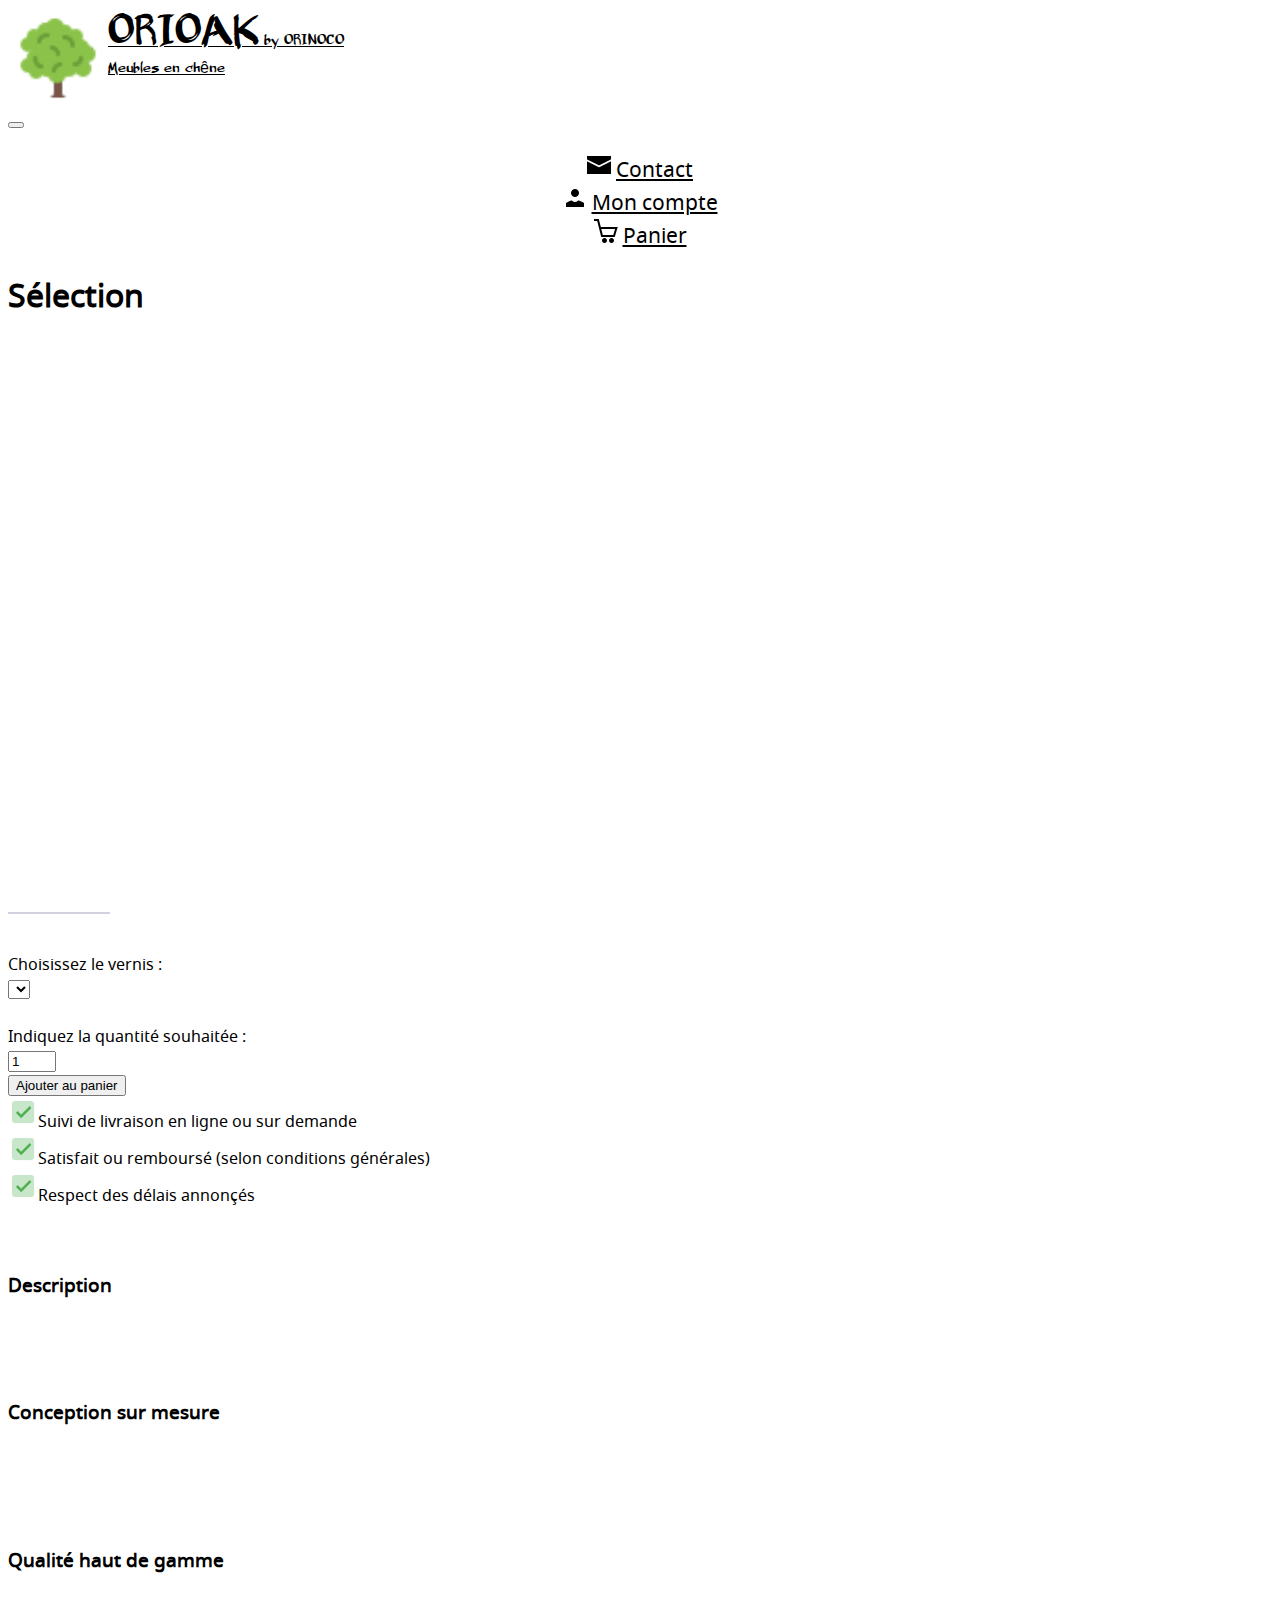
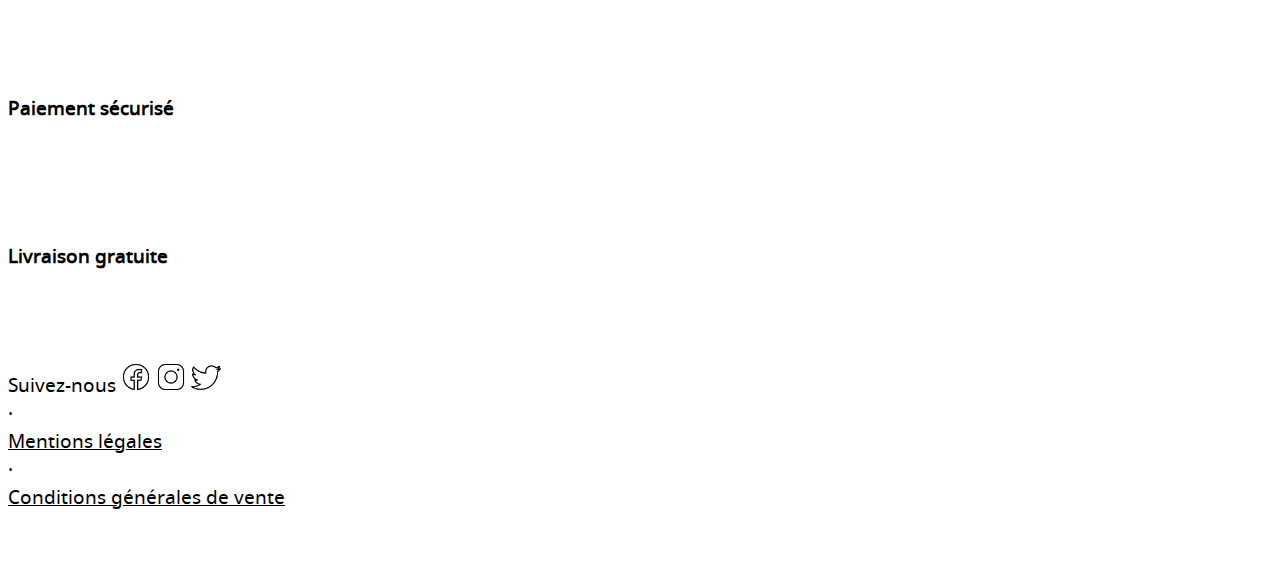
<file: pages/produit.html>
<!DOCTYPE html>
<html lang="fr">

<head>
    <meta charset="UTF-8">
    <meta name="viewport" content="width=device-width, initial-scale=1, shrink-to-fit=no">

    <link rel="icon" type="image/png" href="../images/favicon.png" />

    <link rel="stylesheet" href="https://stackpath.bootstrapcdn.com/bootstrap/4.5.0/css/bootstrap.min.css"
        integrity="sha384-9aIt2nRpC12Uk9gS9baDl411NQApFmC26EwAOH8WgZl5MYYxFfc+NcPb1dKGj7Sk" crossorigin="anonymous">
    <link rel="stylesheet" href="../css/style.css">

    <title>Orioak - Produit</title>
</head>

<body>
    <!--Header-->
    <div class="bg-light">
        <div class="container">
            <div class="row">
                <nav id="navbarSupportedContent" class="col navbar navbar-expand-lg navbar-light">
                    <a class="navbar-brand" href="../index.html">
                        <img class="logo" src="../images/logo_orioak.png" width="100" height="100" alt="Site Logo">
                        <div><span class="name">ORIOAK</span> by ORINOCO<br>Meubles en chêne</div>
                    </a>
                    <button class="navbar-toggler pull-right" type="button" data-toggle="collapse"
                        data-target="#navbarContent" aria-controls="navbarSupportedContent" aria-expanded="false"
                        aria-label="Toggle navigation">
                        <span class="navbar-toggler-icon"></span>
                    </button>
                    <div id="navbarContent" class="collapse navbar-collapse justify-content-end">
                        <ul class="navbar-nav">
                            <li class="nav-item">
                                <img src="../images/email.png" alt="Contact">
                                <a class="nav-link" href="mailto:emilie.bojkovic@outlook.com">Contact</a>
                            </li>
                            <li class="nav-item">
                                <img src="../images/mon_compte.png" alt="Mon compte">
                                <a class="nav-link" href="">Mon compte</a>
                            </li>
                            <li class="nav-item">
                                <img src="../images/panier.png" alt="Panier">
                                <a class="nav-link" href="panier.html">Panier</a>
                            </li>
                        </ul>
                    </div>
                </nav>
            </div>
        </div>
    </div>
    <!--Header end-->

    <!--Presentation-->
    <div class="bg-secondary">
        <div class="container d-flex title-page">
            <div class="row text-light align-self-center">
                <div class="col-12">
                    <h1>Sélection</h1>
                </div>
            </div>
        </div>
    </div>
    <!--Presentation end-->

    <!--Product description-->
    <div class="container">
        <div class="row">
            <div class="col-lg-6 card margin padding image-col">
                <img id="image-product" class="picture">
            </div>
            <div class="offset-lg-1 col-lg-5 margin">
                <h1 id="title-product" class="display-4"></h1>
                <div class="layout-line"></div>
                <h2 id="price-product" class="display-4 mt-3 mb-3"></h2>
                <label for="varnish">Choisissez le vernis :</label><br>
                    <select id="varnish-product" name="varnish"></select><br><br>
                    
                <label for="quantity">Indiquez la quantité souhaitée :</label><br>
                    <input type="number" id="quantity" class="input-size" value="1" min="1" max="50"><br>

                <button id="add-to-cart" type="button" class="btn btn-warning text-center mt-4 mb-4" onclick="window.location.href = 'panier.html'">Ajouter au panier</button>

                <div><img src="../images/checked.png" width="30" height="30" alt="Checked button">Suivi de livraison
                    en ligne ou sur demande</div>
                <div><img src="../images/checked.png" width="30" height="30" alt="Checked button">Satisfait ou
                    remboursé (selon conditions générales)</div>
                <div><img src="../images/checked.png" width="30" height="30" alt="Checked button">Respect des délais
                    annonçés</div>
            </div><br>         
        </div>

        <div class="row">
            <div class="col margin top">
                <h3>Description</h3>
                <p id="description-product" class="text-justify"></p>

            </div>
        </div>
    </div>
    <!--Product description end-->

    <!--Customer information-->
    <div class="bg-secondary">
        <div class="container">
            <div class="row text-center text-light">
                <div class="col-6 col-md-6 col-lg-3 information">
                    <img src="../images/conception.png" width="30" height="30" alt="Conception Logo">
                    <h4>Conception sur mesure</h4>
                </div>
                <div class="col-6 col-md-6 col-lg-3 information">
                    <img src="../images/quality.png" width="30" height="30" alt="Quality Logo">
                    <h4>Qualité haut de gamme</h4>
                </div>
                <div class="col-6 col-md-6 col-lg-3 information ">
                    <img src="../images/payment.png" width="30" height="30" alt="Payment Logo">
                    <h4>Paiement sécurisé</h4>
                </div>
                <div class="col-6 col-md-6 col-lg-3 information">
                    <img src="../images/delivery.png" width="30" height="30" alt="Delivery Logo">
                    <h4>Livraison gratuite</h4>
                </div>
            </div>
        </div>
    </div>
    <!--Customer information end-->

    <!--Footer-->
    <div class="bg-light footer">
        <div class="container">
            <div class="row">
                <div class="col">
                    <ul class="text-center">
                        <li class="list-inline-item footer-item">Suivez-nous
                            <a href="https://www.facebook.com/" target="_blank"><img src="../images/facebook.png"
                                    width="30" height="30" alt="Facebook link"></a>
                            <a href="https://www.instagram.com/" target="_blank"><img src="../images/instagram.png"
                                    width="30" height="30" alt="Instagram link"></a>
                            <a href="https://twitter.com/" target="_blank"><img src="../images/twitter.png" width="30"
                                    height="30" alt="Twitter link"></a>
                        </li>
                        <li class="d-none d-sm-inline list-inline-item">&middot;</li>
                        <li class="list-inline-item footer-item"><a
                                href="https://www.service-public.fr/professionnels-entreprises/vosdroits/F31228"
                                target="_blank">Mentions légales</a></li>
                        <li class="d-none d-md-inline list-inline-item ">&middot;</li>
                        <li class="list-inline-item footer-item"><a
                                href="https://www.economie.gouv.fr/dgccrf/Publications/Vie-pratique/Fiches-pratiques/Conditions-generales-de-vente"
                                target="_blank">Conditions générales de vente</a></li>
                    </ul>
                </div>
            </div>
        </div>
    </div>
    <!--Footer end-->

    <script src="../js/main.js"></script>
    <script src="../js/produit.js"></script>
    
    <script src="https://code.jquery.com/jquery-3.4.1.slim.min.js"
        integrity="sha384-J6qa4849blE2+poT4WnyKhv5vZF5SrPo0iEjwBvKU7imGFAV0wwj1yYfoRSJoZ+n"
        crossorigin="anonymous"></script>
    <script src="https://cdn.jsdelivr.net/npm/popper.js@1.16.0/dist/umd/popper.min.js"
        integrity="sha384-Q6E9RHvbIyZFJoft+2mJbHaEWldlvI9IOYy5n3zV9zzTtmI3UksdQRVvoxMfooAo"
        crossorigin="anonymous"></script>
    <script src="https://stackpath.bootstrapcdn.com/bootstrap/4.5.0/js/bootstrap.min.js"
        integrity="sha384-OgVRvuATP1z7JjHLkuOU7Xw704+h835Lr+6QL9UvYjZE3Ipu6Tp75j7Bh/kR0JKI"
        crossorigin="anonymous"></script>
</body>

</html>
</file>
<file: css/style.css>
@font-face {
    font-family: 'belligerent_madnessregular';
    src: url('../font/belligerent-webfont.woff2') format('woff2'),
         url('../font/belligerent-webfont.woff') format('woff');
    font-weight: normal;
    font-style: normal;
}
@font-face  {
    font-family: 'noto_sansregular';
    src: url('../font/notosans-regular-webfont.woff2') format('woff2'),
         url('../font/notosans-regular-webfont.woff') format('woff');
    font-weight: normal;
    font-style: normal;
}
body {
    font-family: 'noto_sansregular', Arial, Helvetica, sans-serif;
}
/*Header*/
.name {
    font-size: 2.8em;
}
.navbar-brand {
    display: flex;
    font-family: 'belligerent_madnessregular', Arial, Helvetica, sans-serif;
}
@media screen and (max-width: 520px) {
    .name {
        font-size: 1.8em;
    }
    .logo {
        width: 80px;
        height: 80px;
    }
    .name-brand {
        width: 130px;
    }
}
.navbar .navbar-collapse {
    text-align: center;
}
.navbar-nav {
    font-size: 1.3em;
}
.navbar {
    justify-content: space-evenly;
}
h4 {
    font-size: 1.2em;
}

/*Presentation page*/
.title-page {
    height: 90px;
    justify-content: center;
}

/*Cards*/
.margin {
    margin-top: 20px;
    margin-bottom: 20px;
}
.picture {
    height: 500px;
    background-size: cover;
    background-position: center center;
}
.card-text {
    font-size: 2em;
}

/*Custumer information*/
.information {
    padding-top: 1em;
    padding-bottom: 1em;
}

/*Footer*/
.footer {
    padding-top: 30px;
    padding-bottom: 30px;
    font-size: 1.2em;
}
a {
    color: black;
}
ul {
    padding-inline-start: 0px;
}
@media screen and (max-width: 760px) {
    .footer-item {
        margin-bottom: 18px;
    }
}

/*Product page*/
.product-page-info {
    width: 30px;
    height: 30px;
}
.padding {
    padding-right: 0;
    padding-left: 0;
}
.layout-line {
    width: 100px;
    border: 0.01rem solid #d1d1e0;
}
#price-product {
    display: flex;
    justify-content: flex-start;
}
.input-size {
    width: 3em;
}
@media screen and (max-width: 990px) {
    #title-product {
        font-size: 3.2em;
    }
    #price-product {
        font-size: 3.2em;
    }
}
@media screen and (max-width: 760px) {
    #title-product {
        font-size: 2.8em;
    }
    #price-product {
        font-size: 2.8em;
    }
    .image-col {
        margin-left: 15px;
        margin-right: 15px;
    }
}

/*Shopping cart*/
.title-row {
    display: flex;
    margin-top: 60px;
    padding-top: 20px;
    font-weight: bolder;
    border-top: 0.01rem solid #d1d1e0;
    border-bottom: 0.15rem solid #d1d1e0;
}
.product-row {
    display: flex;
    align-items: center;
}
.total-row {
    font-weight: bolder;
    margin-top: 20px;
    border-bottom: 0.15rem solid #d1d1e0;
}
.product {
    display: flex;
    padding-bottom: 20px;
    padding-top: 20px;
    border-bottom: 0.25rem solid #d1d1e0;
}
.product-name {
    font-weight: bolder;
}
.paragraph-product {
    margin-bottom: 0;
}
.delete {
    justify-content: center;
}
.final-total-row {
    font-weight: bolder;
    margin-top: 20px;
    border-bottom: 0.15rem solid #d1d1e0;   
}
.picture-cart {
    height: 100px;
    background-size: cover;
    background-position: center center;
}
#submit {
    width: 220px;
}
.false-message {
    color: #ff6961;
}
@media screen and (max-width: 770px) {
    .title-row {
        display: none;
    }
    .picture-cart {
        display: none;
    }
    .product-row {
        font-size: 1.6em;
        justify-content: center;
        margin-bottom: 20px;
    }
    .final-total-row {
        display: flex;
        justify-content: space-around;
        align-items: flex-end;
        font-size: 1.6em;
        margin-top: 20px;
    }
    .total-row {
        margin-top: 0;
        border-bottom: 0.25rem solid #d1d1e0;
    }
    .product-name {
        align-items: center;
    }   
}

/*shopping cart form*/
.form-title {
    margin-top: 50px;
}

/*Confirmation page*/
.order-info {
    justify-content: center;
    align-items: center;
    text-align: justify;
}
.order-text {
    font-size: 1.5em;
    color: #2ecc71;
    font-weight: bold;
}
.order-confirmation {
    font-size: 1.5em;
}
.confirmation-product {
    padding-bottom: 20px;
    padding-top: 20px;
    border-bottom: 0.25rem solid #d1d1e0;
}
.title-col {
    font-weight: bolder;
    border-bottom: 0.15rem solid #d1d1e0;
    text-align: center;
}
.product-col {
    border-bottom: 0.25rem solid #d1d1e0;
    text-align: center;
}
.confirmation-total {
    font-weight: bolder;
    margin-bottom: 30px;
}
@media screen and (max-width: 780px) {
    .order-info {
        text-align: center;
    }
    .recap-text {
        margin-bottom: 50px;
    }
    .confirmation-total {
        text-align: center;
    }
}
</file>
